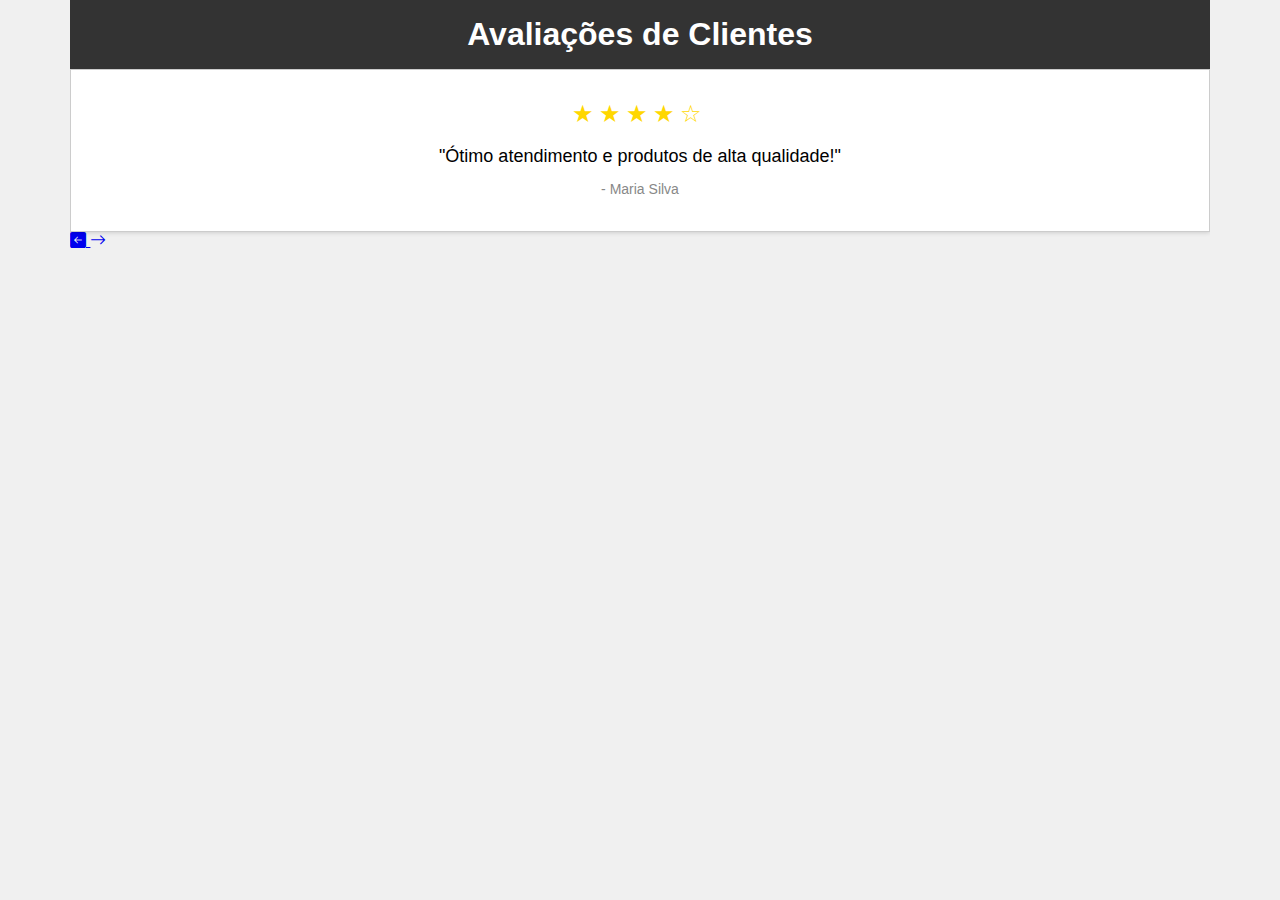
<file: teste.html>
<!DOCTYPE html>
<html lang="en">
<head>
    <meta charset="UTF-8">
    <meta name="viewport" content="width=device-width, initial-scale=1.0">
    <title>Document</title>
    <link rel="stylesheet" href="https://cdn.jsdelivr.net/npm/bootstrap@4.6.2/dist/css/bootstrap.min.css"
        integrity="sha384-xOolHFLEh07PJGoPkLv1IbcEPTNtaed2xpHsD9ESMhqIYd0nLMwNLD69Npy4HI+N" crossorigin="anonymous">
    <link rel="stylesheet" href="https://maxcdn.bootstrapcdn.com/font-awesome/4.5.0/css/font-awesome.min.css">
    <link href='https://fonts.googleapis.com/css?family=Lato' rel='stylesheet' type='text/css'>
    <link rel="stylesheet" href="https://cdn.jsdelivr.net/npm/bootstrap-icons@1.10.4/font/bootstrap-icons.css">
    <style>
        @import url("https://cdn.jsdelivr.net/npm/bootstrap-icons@1.10.4/font/bootstrap-icons.css");

        body {
            font-family: Arial, sans-serif;
            margin: 0;
            padding: 0;
            background-color: #f0f0f0;
        }

        header {
            background-color: #333;
            color: #fff;
            text-align: center;
            padding: 1rem;
        }

        h1 {
            margin: 0;
        }

        .main {
            display: flex;
            justify-content: center;
            align-items: center;
            min-height: 100vh;
        }

        .reviews {
            display: flex;
            flex-direction: column;
            align-items: center;
        }

        .review {
            background-color: #fff;
            border: 1px solid #ccc;
            padding: 20px;
            text-align: center;

            box-shadow: 0px 0px 5px rgba(0, 0, 0, 0.2);
        }

        .testimonial {
            font-size: 18px;
            margin-bottom: 10px;
        }

        .author {
            font-size: 14px;
            color: #888;
        }

        body {
            max-width: 1140px;
            margin: 0 auto;
        }

        .review {
            position: relative;
            text-align: center;
            /* Centraliza o texto */
        }

        .rating {
            display: flex;
            justify-content: center;
            /* Centraliza horizontalmente */
            align-items: center;
            /* Centraliza verticalmente */
            font-size: 24px;
            color: #FFD700;
            margin-top: 10px;
        }


        .star {
            margin-right: 5px;
        }

        .carousel-container {
            position: relative;
            overflow: hidden;
        }

        .carousel {
            display: flex;
            width: 300%;
            /* Acomoda todos os slides em uma única linha */
            transition: transform 0.5s ease-in-out;
            /* Adiciona uma transição suave */
        }

        .slide {
            flex: 0 0 33.3333%;
            background-color: aqua;
            /* Tamanho de cada slide */
        }

        .carousel-controls {
            position: absolute;
            top: 50%;
            transform: translateY(-50%);
            display: flex;
            width: 100%;
            justify-content: space-between;
            /* Espaço entre as setas */
            padding: 0 20px;
            /* Adiciona espaço entre as setas e os cantos */
        }

        .carousel-control {
            font-size: 24px;
            cursor: pointer;
            color: #555;
            /* Cor das setas */
            transition: color 0.3s;
            pointer-events: none;
            /* Inicialmente desativa os botões */
        }

        .carousel-control:hover {
            color: #333;
            /* Cor das setas ao passar o mouse */
        }

        .carousel-control.active {
            pointer-events: auto;
            /* Ativa os botões quando necessário */
        }

        .carousel-control.disabled {
            display: none;
            /* Esconde as setas desativadas */
        }

        .next {
            margin-right: 50px;
        }

        .prev {
            margin-left: 50px;
        }

        .carousel-control{
            background-color: #000000;
        }

    </style>
</head>

<body>
    <header>
        <h1>Avaliações de Clientes</h1>
    </header>
    <main>
        <div class="carousel-container">
            <div class="carousel">
                <div class="slide">
                    <div class="review">
                        <div class="rating">
                            <span class="star">&#9733;</span>
                            <span class="star">&#9733;</span>
                            <span class="star">&#9733;</span>
                            <span class="star">&#9733;</span>
                            <span class="star">&#9734;</span>
                        </div>
                        <p class="testimonial">"Ótimo atendimento e produtos de alta qualidade!"</p>
                        <p class="author">- Maria Silva</p>
                    </div>
                </div>
                <div class="slide">
                    <div class="review">
                        <div class="rating">
                            <span class="star">&#9733;</span>
                            <span class="star">&#9733;</span>
                            <span class="star">&#9733;</span>
                            <span class="star">&#9733;</span>
                            <span class="star">&#9733;</span>
                        </div>
                        <p class="testimonial">"Entrega rápida e equipe prestativa. Recomendo!"</p>
                        <p class="author">- João Santos</p>
                    </div>
                </div>
                <!-- Adicione mais slides de avaliação aqui -->
            </div>
                <a class="carousel-control-prev" href="#carouselExampleControls" role="button" data-slide="prev">
                    <span class="bi bi-arrow-left-square-fill" aria-hidden="true"></span>
                    <span class="sr-only">Anterior</span>
                </a>
                <a class="carousel-control-next" href="#carouselExampleControls" role="button" data-slide="next">
                    <span class="bi bi-arrow-right" aria-hidden="true"></span>
                    <span class="sr-only">Próximo</span>
                </a>
        </div>
    </main>
</body>
<script>
    const carousel = document.querySelector(".carousel");
    const prevButton = document.querySelector(".carousel-control-prev");
    const nextButton = document.querySelector(".carousel-control-next");
    let currentIndex = 0;

    function showSlide(index) {
        const slides = carousel.querySelectorAll(".slide");
        slides.forEach((slide, i) => {
            slide.style.transform = `translateX(${100 * (i - index)}%)`;
        });

        // Atualiza a classe dos botões
        prevButton.classList.toggle("disabled", index === 0);
        nextButton.classList.toggle("disabled", index === slides.length - 1);
    }

    function prevSlide() {
        if (currentIndex > 0) {
            currentIndex--;
            showSlide(currentIndex);
        }
    }

    function nextSlide() {
        const slides = carousel.querySelectorAll(".slide");
        if (currentIndex < slides.length - 1) {
            currentIndex++;
            showSlide(currentIndex);
        }
    }

    prevButton.addEventListener("click", prevSlide);
    nextButton.addEventListener("click", nextSlide);

    // Inicialização
    showSlide(currentIndex);

</script>

</html>
</file>
